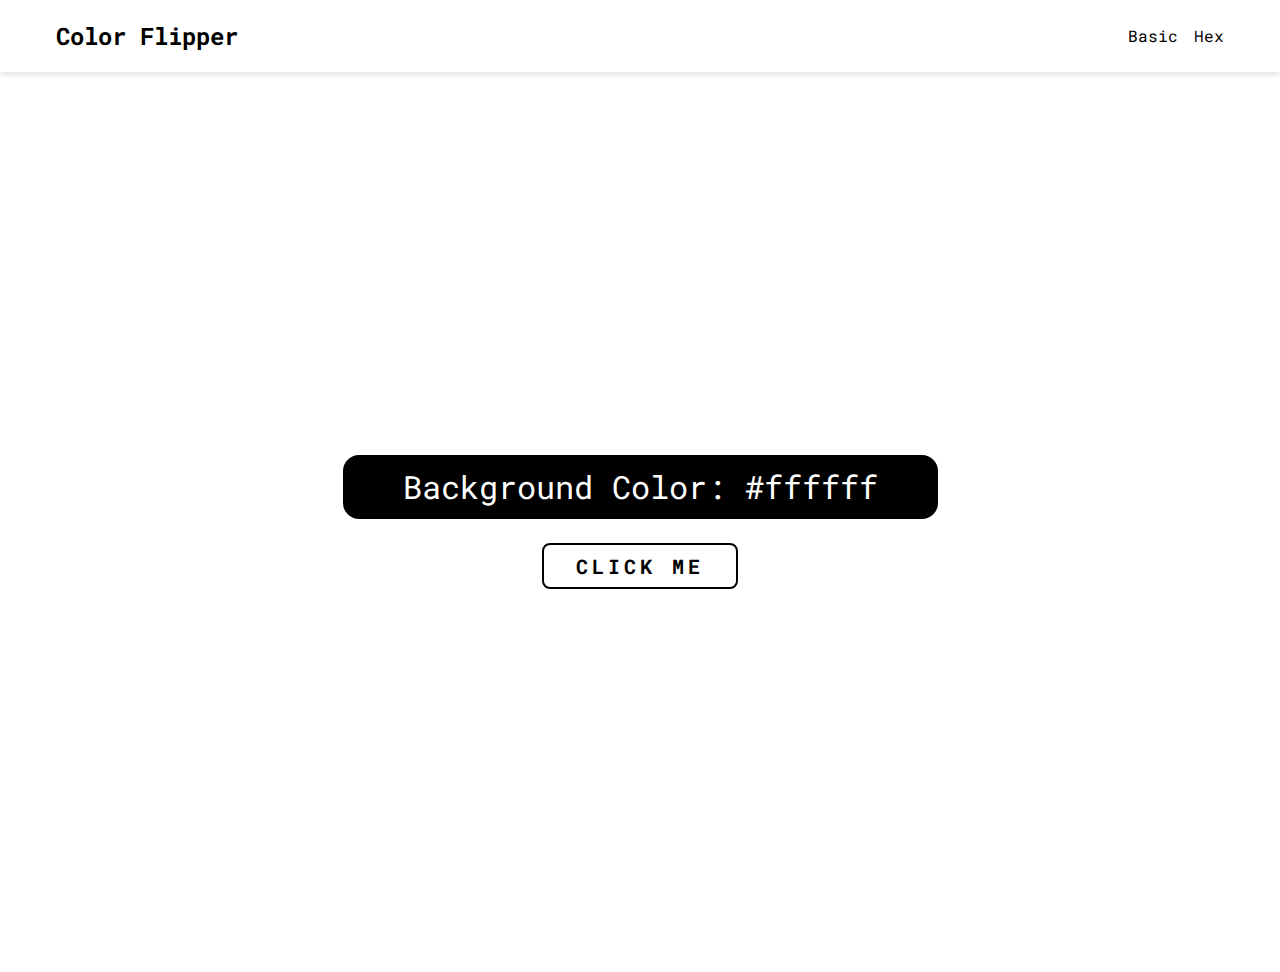
<file: 01-color-flipper/index.html>
<!DOCTYPE html>
<html lang="en">
<head>
  <meta charset="UTF-8">
  <meta name="viewport" content="width=device-width, initial-scale=1.0">
  <title>Color Flipper</title>
  <link rel="preconnect" href="https://fonts.googleapis.com">
  <link rel="preconnect" href="https://fonts.gstatic.com" crossorigin>
  <link href="https://fonts.googleapis.com/css2?family=Roboto+Mono:ital,wght@0,100..700;1,100..700&display=swap" rel="stylesheet">
  <link rel="stylesheet" href="/01-color-flipper/all.css">
</head>
<body>
  <div class="nav-container">
    <div class="container">
      <nav>
        <h1><a href="index.html">Color Flipper</a></h1>
        <ul class="nav-links">
          <li><a href="index.html">Basic</a></li>
          <li><a href="hex.html">Hex</a></li>
        </ul>
      </nav>
    </div>
  </div>
  <main>
    <div class="container">
      <div class="color-container">
        <h2>Background Color: <span class="color">#ffffff</span></h2>
        <button type="button" class="btn" id="btn">click me</button>
      </div>
    </div>
  </main>
  
  <script src="/01-color-flipper/index.js"></script>
</body>
</html>
</file>
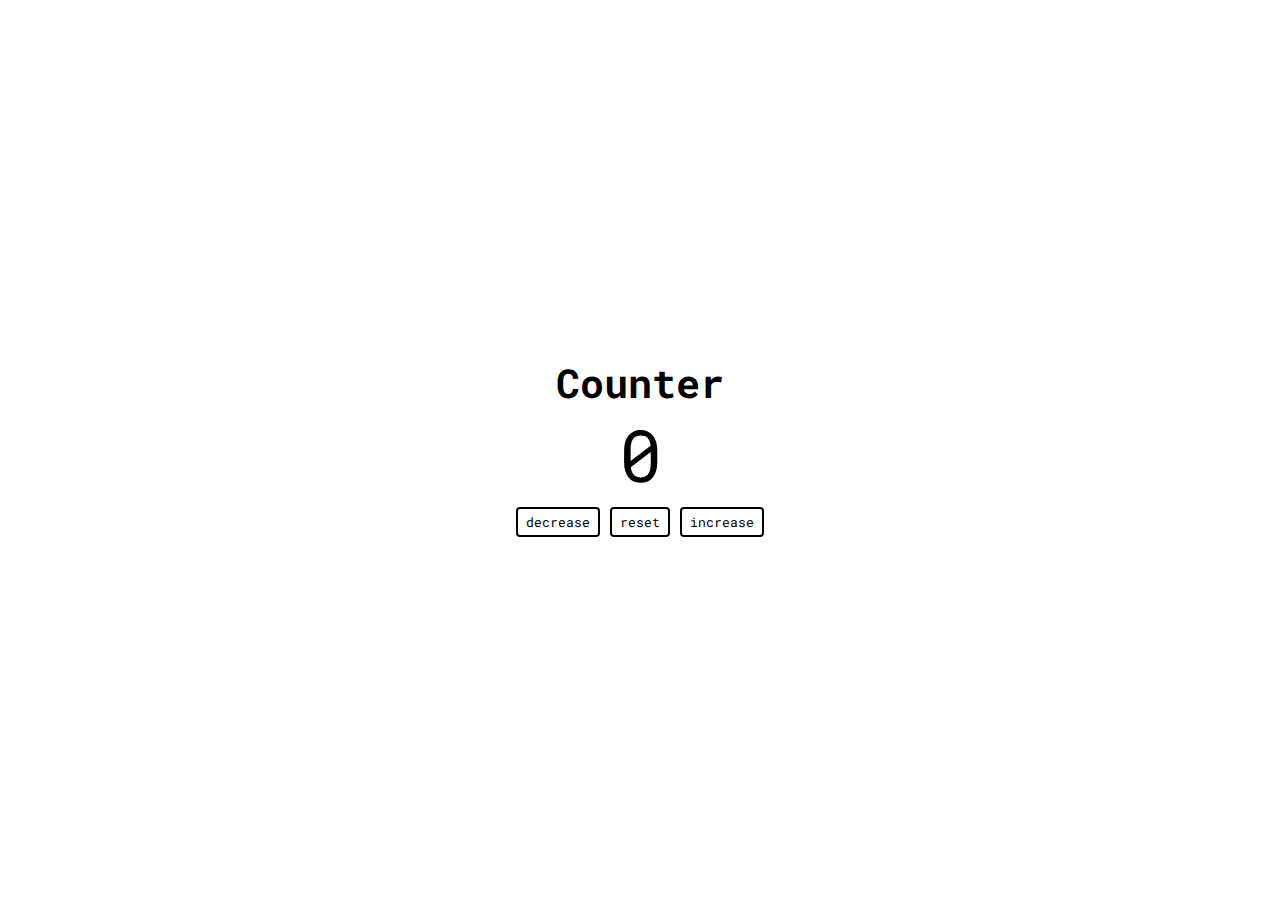
<file: 02-counter/index.html>
<!DOCTYPE html>
<html lang="en">
<head>
  <meta charset="UTF-8">
  <meta name="viewport" content="width=device-width, initial-scale=1.0">
  <title>Counter</title>
  <link rel="preconnect" href="https://fonts.googleapis.com">
  <link rel="preconnect" href="https://fonts.gstatic.com" crossorigin>
  <link href="https://fonts.googleapis.com/css2?family=Roboto+Mono:ital,wght@0,100..700;1,100..700&display=swap" rel="stylesheet">
  <link rel="stylesheet" href="all.css">
</head>
<body>
  <main>
    <div class="container">
      <h1>Counter</h1>
      <span id="value">0</span>
      <div class="button-container">
        <button type="button" class="btn decrease">decrease</button>
        <button type="button" class="btn reset">reset</button>
        <button type="button" class="btn increase">increase</button>
      </div>
    </div>
  </main>
  <script src="index.js"></script>
</body>
</html>
</file>
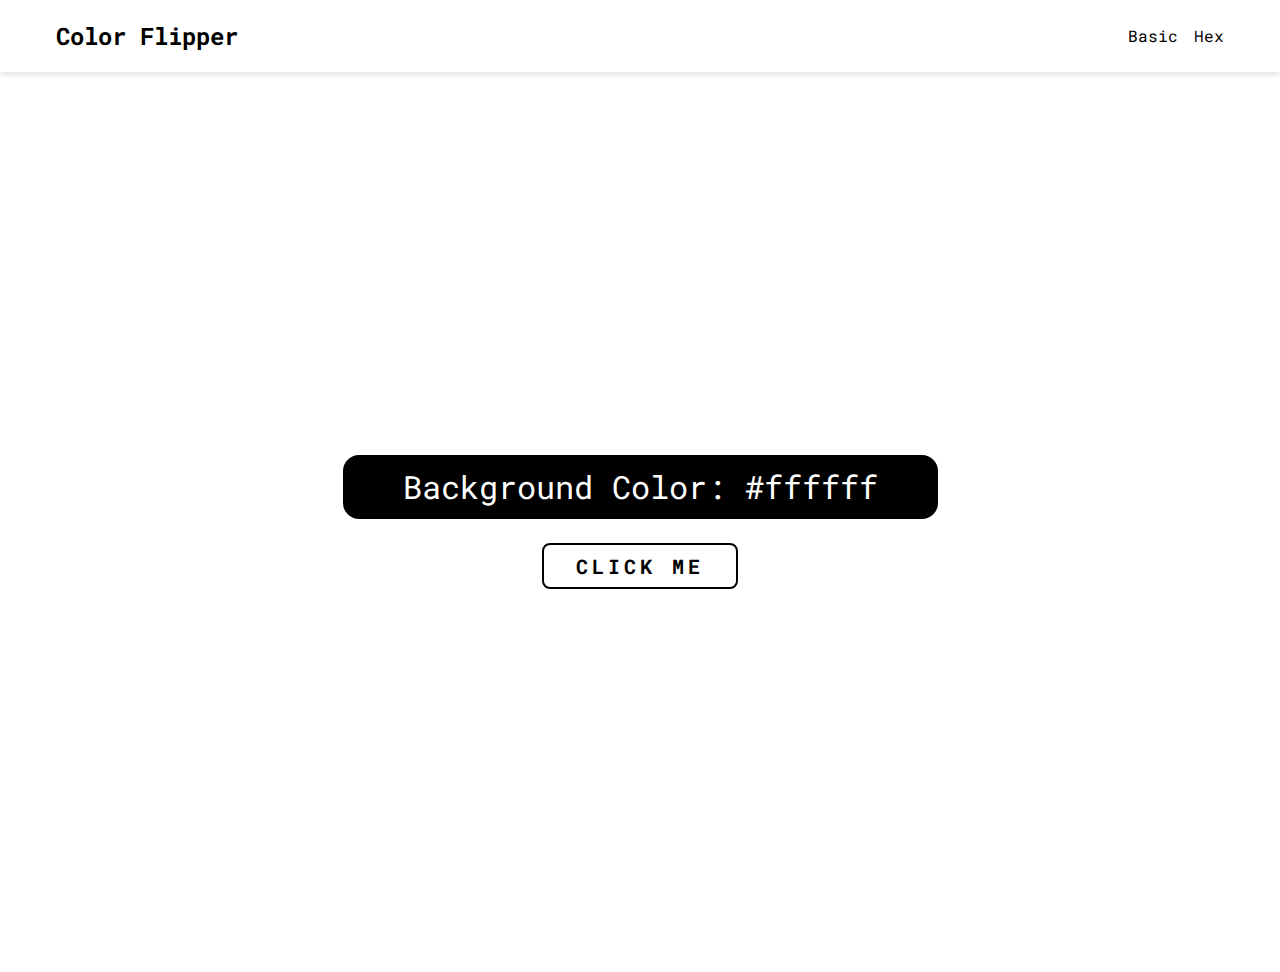
<file: 01-color-flipper/hex.html>
<!DOCTYPE html>
<html lang="en">
<head>
  <meta charset="UTF-8">
  <meta name="viewport" content="width=device-width, initial-scale=1.0">
  <title>Color Flipper</title>
  <link rel="preconnect" href="https://fonts.googleapis.com">
  <link rel="preconnect" href="https://fonts.gstatic.com" crossorigin>
  <link href="https://fonts.googleapis.com/css2?family=Roboto+Mono:ital,wght@0,100..700;1,100..700&display=swap" rel="stylesheet">
  <link rel="stylesheet" href="all.css">
</head>
<body>
  <div class="nav-container">
    <div class="container">
      <nav>
        <h1><a href="index.html">Color Flipper</a></h1>
        <ul class="nav-links">
          <li><a href="index.html">Basic</a></li>
          <li><a href="hex.html">Hex</a></li>
        </ul>
      </nav>
    </div>
  </div>
  <main>
    <div class="container">
      <div class="color-container">
        <h2>Background Color: <span class="color">#ffffff</span></h2>
        <button type="button" class="btn" id="btn">click me</button>
      </div>
    </div>
  </main>

  <script src="hex.js"></script>
</body>
</html>
</file>
<file: 01-color-flipper/all.css>
/* http://meyerweb.com/eric/tools/css/reset/ 
   v2.0 | 20110126
   License: none (public domain)
*/

html, body, div, span, applet, object, iframe,
h1, h2, h3, h4, h5, h6, p, blockquote, pre,
a, abbr, acronym, address, big, cite, code,
del, dfn, em, img, ins, kbd, q, s, samp,
small, strike, strong, sub, sup, tt, var,
b, u, i, center,
dl, dt, dd, ol, ul, li,
fieldset, form, label, legend,
table, caption, tbody, tfoot, thead, tr, th, td,
article, aside, canvas, details, embed, 
figure, figcaption, footer, header, hgroup, 
menu, nav, output, ruby, section, summary,
time, mark, audio, video {
	margin: 0;
	padding: 0;
	border: 0;
	font-size: 100%;
	font: inherit;
	vertical-align: baseline;
}
/* HTML5 display-role reset for older browsers */
article, aside, details, figcaption, figure, 
footer, header, hgroup, menu, nav, section {
	display: block;
}
body {
	line-height: 1;
}
ol, ul {
	list-style: none;
}
blockquote, q {
	quotes: none;
}
blockquote:before, blockquote:after,
q:before, q:after {
	content: '';
	content: none;
}
table {
	border-collapse: collapse;
	border-spacing: 0;
}

/* Custom CSS */
*,
::after,
::before {
  margin: 0;
  padding: 0;
  box-sizing: border-box;
}

body, h1, h2, span, button {
  font-family: "Roboto Mono", monospace, sans-serif;
}

a {
  text-decoration: none;
  color: #000;
}

a:hover {
  color: rgba(0, 0, 0, .7);
  transition: .5s ease;
}

.container {
  max-width: 1200px;
  padding: 0 16px;
  margin: 0 auto;
}

.nav-container {
  background-color: #fff;
  box-shadow: rgba(0, 0, 0, 0.1) 0px 3px 5px;
}

nav {
  display: flex;
  justify-content: space-between;
  align-items: center;
  padding: 24px 0;
}

h1 {
  font-size: 24px;
  font-weight: 900;
}

.nav-links {
  display: flex;
  gap: 16px;
}

.color-container {
  height: 100vh;
  display: flex;
  flex-direction: column;
  justify-content: center;
  align-items: center;
}

h2 {
  background-color: #000;
  color: #fff;
  padding: 16px 60px;
  border-radius: 16px;
  margin-bottom: 24px;
  font-size: 32px;
}

@media (max-width: 767px) {
  h2 {
    font-size: 24px;
  }
}

.btn {
  text-transform: uppercase;
  padding: 8px 32px;
  background-color: transparent;
  color: #000;
  border: 2px solid #000 ;
  border-radius: 8px;
  font-weight: 700;
  letter-spacing: 4px;
  font-size: 20px;
}

.btn:hover {
  background-color: #000;
  color: #fff;
}

@media (max-width: 767px) {
  .btn {
    font-size: 16px;
  }
}
</file>
<file: 02-counter/all.css>
/* http://meyerweb.com/eric/tools/css/reset/ 
   v2.0 | 20110126
   License: none (public domain)
*/

html, body, div, span, applet, object, iframe,
h1, h2, h3, h4, h5, h6, p, blockquote, pre,
a, abbr, acronym, address, big, cite, code,
del, dfn, em, img, ins, kbd, q, s, samp,
small, strike, strong, sub, sup, tt, var,
b, u, i, center,
dl, dt, dd, ol, ul, li,
fieldset, form, label, legend,
table, caption, tbody, tfoot, thead, tr, th, td,
article, aside, canvas, details, embed, 
figure, figcaption, footer, header, hgroup, 
menu, nav, output, ruby, section, summary,
time, mark, audio, video {
	margin: 0;
	padding: 0;
	border: 0;
	font-size: 100%;
	font: inherit;
	vertical-align: baseline;
}
/* HTML5 display-role reset for older browsers */
article, aside, details, figcaption, figure, 
footer, header, hgroup, menu, nav, section {
	display: block;
}
body {
	line-height: 1;
}
ol, ul {
	list-style: none;
}
blockquote, q {
	quotes: none;
}
blockquote:before, blockquote:after,
q:before, q:after {
	content: '';
	content: none;
}
table {
	border-collapse: collapse;
	border-spacing: 0;
}

/* Custom CSS */
*,
::after,
::before {
  margin: 0;
  padding: 0;
  box-sizing: border-box;
}

body, button {
  font-family: "Roboto Mono", monospace, sans-serif;
}

.container {
  max-width: 1200px;
  height: 100vh;
  padding: 0 16px;
  margin: 0 auto;
  display: flex;
  flex-direction: column;
  justify-content: center;
  align-items: center;
}

h1 {
  font-size: 40px;
  margin-bottom: 16px;
  font-weight: 700;
}

span {
  font-size: 72px;
  margin-bottom: 16px;
}

.btn {
  border: 2px solid #000;
  border-radius: 4px;
  padding: 4px 8px;
  background-color: transparent;
}

.btn:hover {
  color: #fff;
  background-color: #000;
}
</file>
